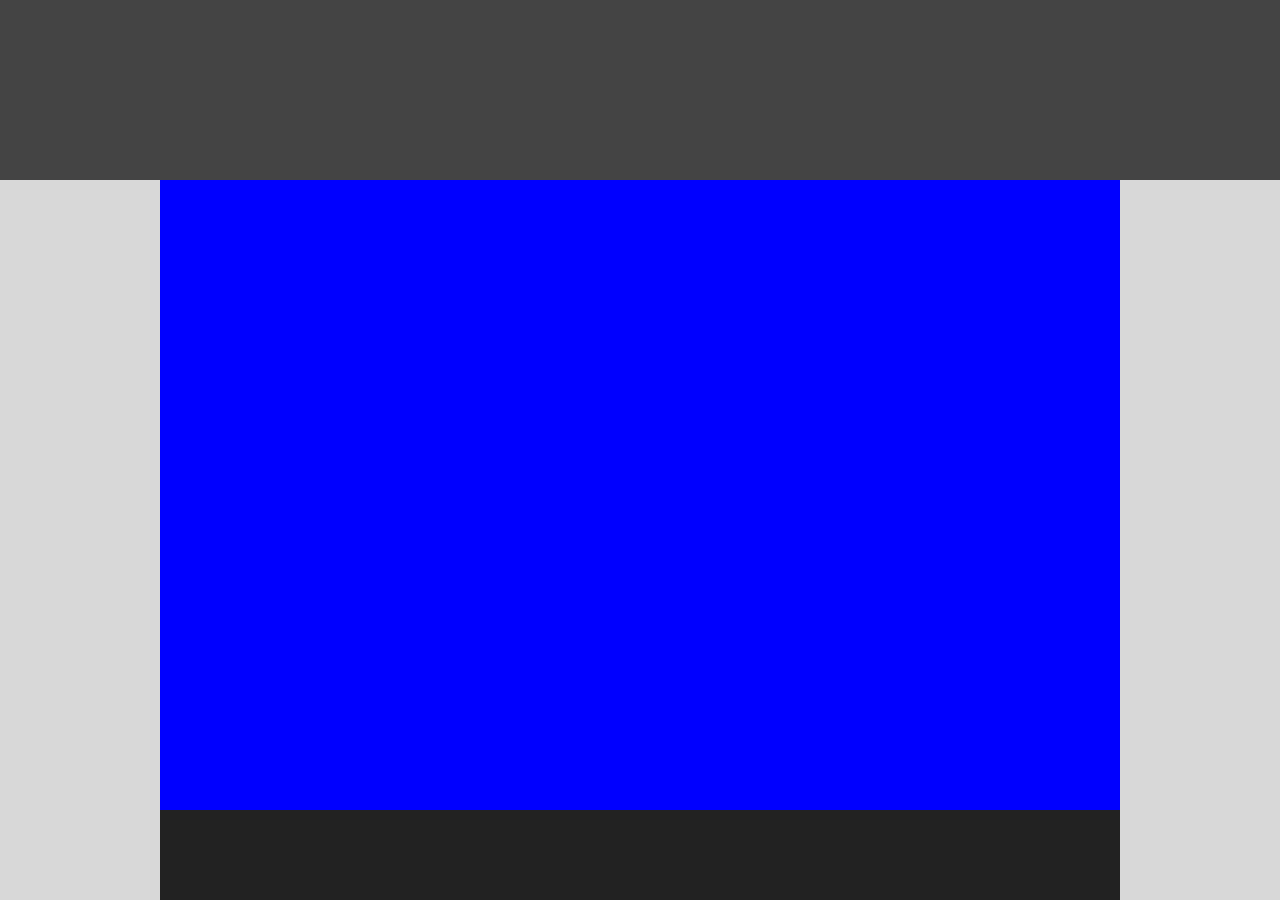
<file: drill-1/index.html>
<!DOCTYPE html>
<html lang="en">
<head>
    <meta charset="UTF-8">
    <meta http-equiv="X-UA-Compatible" content="IE=edge">
    <meta name="viewport" content="width=device-width, initial-scale=1.0">
    <title>Document</title>
    <link rel="stylesheet" href="reset.css">
    <link rel="stylesheet" href="index.css">
</head>
<body>
   <header></header>
   <main>
   </main>
    <footer></footer>
</body>
</html>
</file>
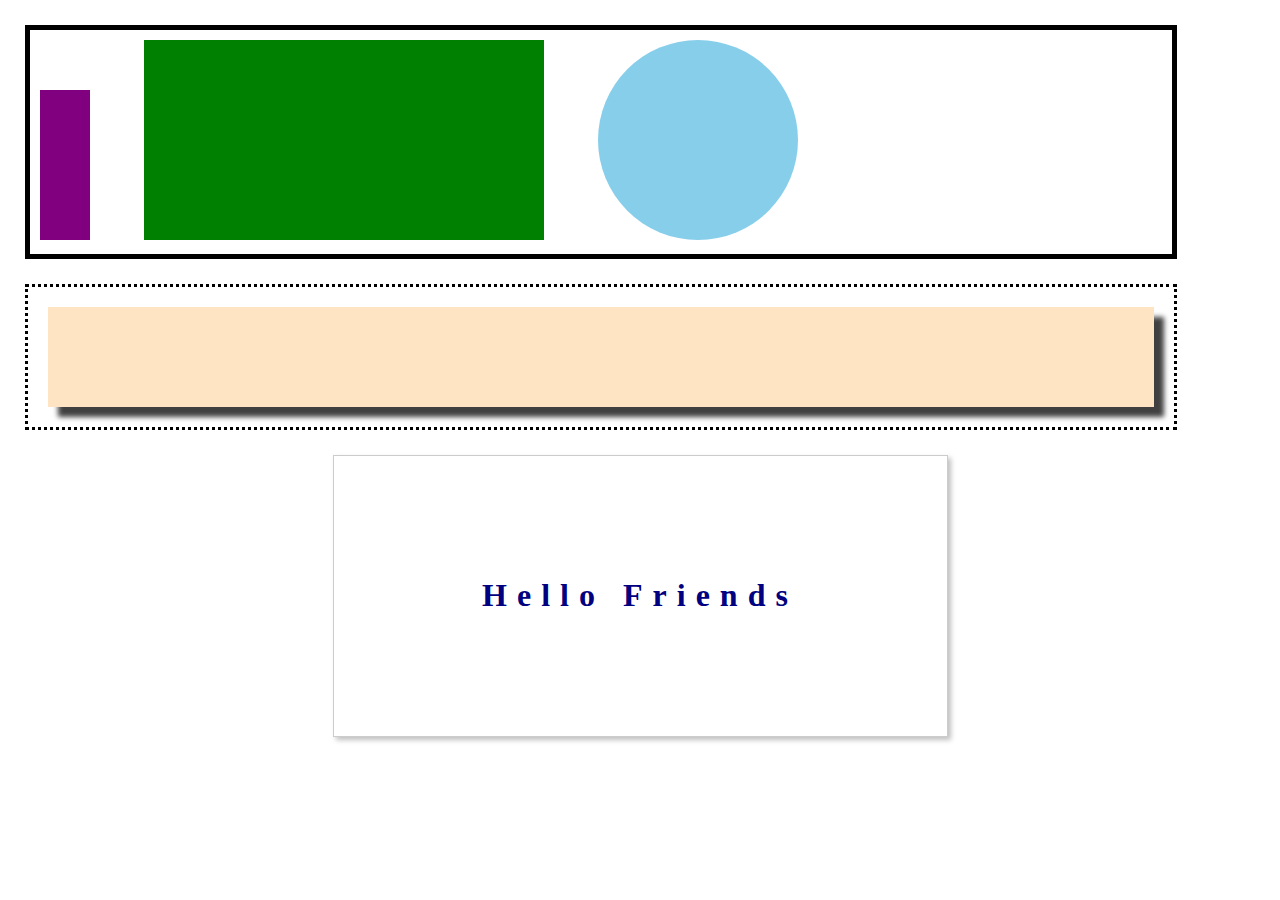
<file: drill-2/index.html>
<!DOCTYPE html>
<html lang="en">
<head>
    <meta charset="UTF-8">
    <meta http-equiv="X-UA-Compatible" content="IE=edge">
    <meta name="viewport" content="width=device-width, initial-scale=1.0">
    <title>Document</title>
    <link rel="stylesheet" href="index.css">
</head>
<body>
<div class="container-one"> 
    <div class="box-one"> </div>
    <div class="box-two"> </div>
    <div class="circle-one"> </div>
 </div>

 <div class="container-two"> 
     <div class="box-shadow"> </div>
 </div>

 <div class="container-three"div>

    <div class="hello friends">
        <h1>Hello Friends</h1>
    </div>
    
    </div>
 

</body>
</html>
</file>
<file: drill-1/index.css>
header{
    width: 100%;
    height: 20vh;
    background-color:#444444;
}

body{
    margin: 0;
    width: 100%;
    height: 100vh;
    background-color: #D8D8D8;

}

main{
width: 75%;
height: 70vh;
background-color: blue;
margin: 0 auto;

}

footer{
    background-color: #222222;
  width: 75%;
  height: 10vh;
  margin: 0 auto;
}
</file>
<file: drill-2/index.css>
body {
    margin: 0;
    padding: 25px;
  }

.container-one{
    padding: 10px;
    width: 90vw;
    /* height: 25%vh; */
    border: 5px solid black;
    box-sizing: border-box;
}

.box-one{
    display: inline-block;
    height: 150px;
    width: 50px;
    background-color: purple;
}
.box-two{
    display: inline-block;
    height: 200px;
    width: 400px;
    margin: 0 50px;
    background-color: green;
}
.circle-one{
    display: inline-block;
    height: 200px;
    width: 200px;
    border-radius: 50%;
    background-color: skyblue;
}

.container-two{
    padding: 20px;
    margin-top: 25px;
    width: 90vw;
    height: 35%vh;
    border: dotted black;
    box-sizing: border-box;
}

.box-shadow{
    width: 100%vw;
    height: 100px;
    background-color: bisque;
    box-shadow: 10px 10px 5px 0px rgba(0,0,0,0.75)
}

.container-three{
    /* width: 50%;
    height: 50%;
    background-color: white;
    box-sizing: border-box;
    border: lightgray;
    border: 1px solid #ccc; */
    width: 50%;
    border: 1px solid #ccc;
    background-color: white;
    padding: 100px;
    box-sizing: border-box ;
    margin: 25px auto; 
    box-shadow: 3px 3px 5px 0px rgba(0,0,0,0.25);
}
.container-three h1{
    width: 100%;
    text-align: center;
    color: navy;
    letter-spacing: 10px;
}
</file>
